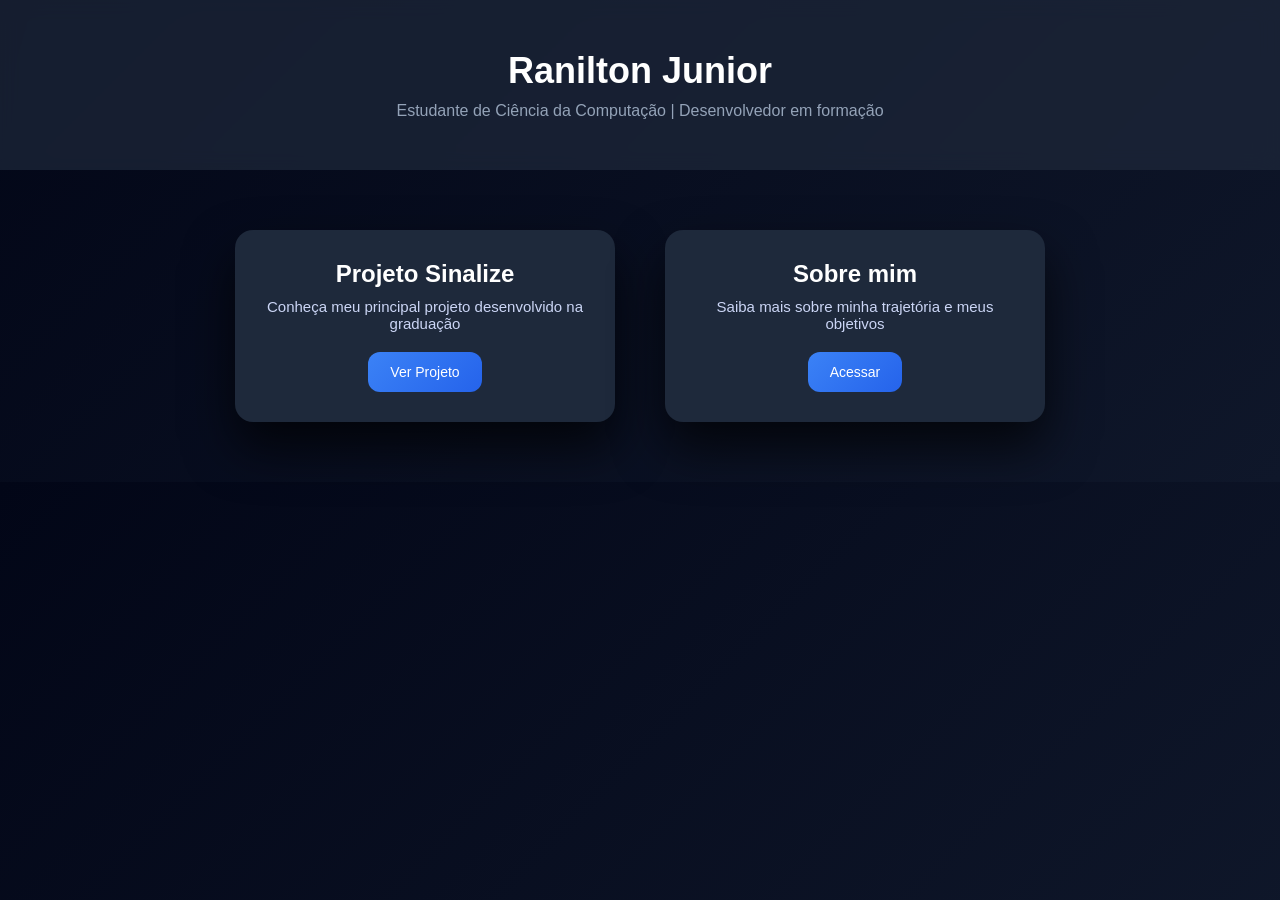
<file: index.html>
<!DOCTYPE html>
<html lang="pt-br">
<head>
    <meta charset="UTF-8">
    <meta name="viewport" content="width=device-width, initial-scale=1.0">
    <title>Ranilton</title>

    <link rel="stylesheet" href="assets/css/style.css">
</head>
<body>

<header>
    <h1>Ranilton Junior</h1>
    <p>Estudante de Ciência da Computação | Desenvolvedor em formação</p>
</header>

<main class="container">

    <div class="card">
        <h2>Projeto Sinalize</h2>
        <p>Conheça meu principal projeto desenvolvido na graduação</p>

        <button onclick="irPara('portfolio.html')">
            Ver Projeto
        </button>
    </div>

    <div class="card">
        <h2>Sobre mim</h2>
        <p>Saiba mais sobre minha trajetória e meus objetivos</p>

        <button onclick="irPara('sobre.html')">
            Acessar
        </button>
    </div>

</main>

<script src="assets/js/script.js"></script>
</body>
</html>
</file>
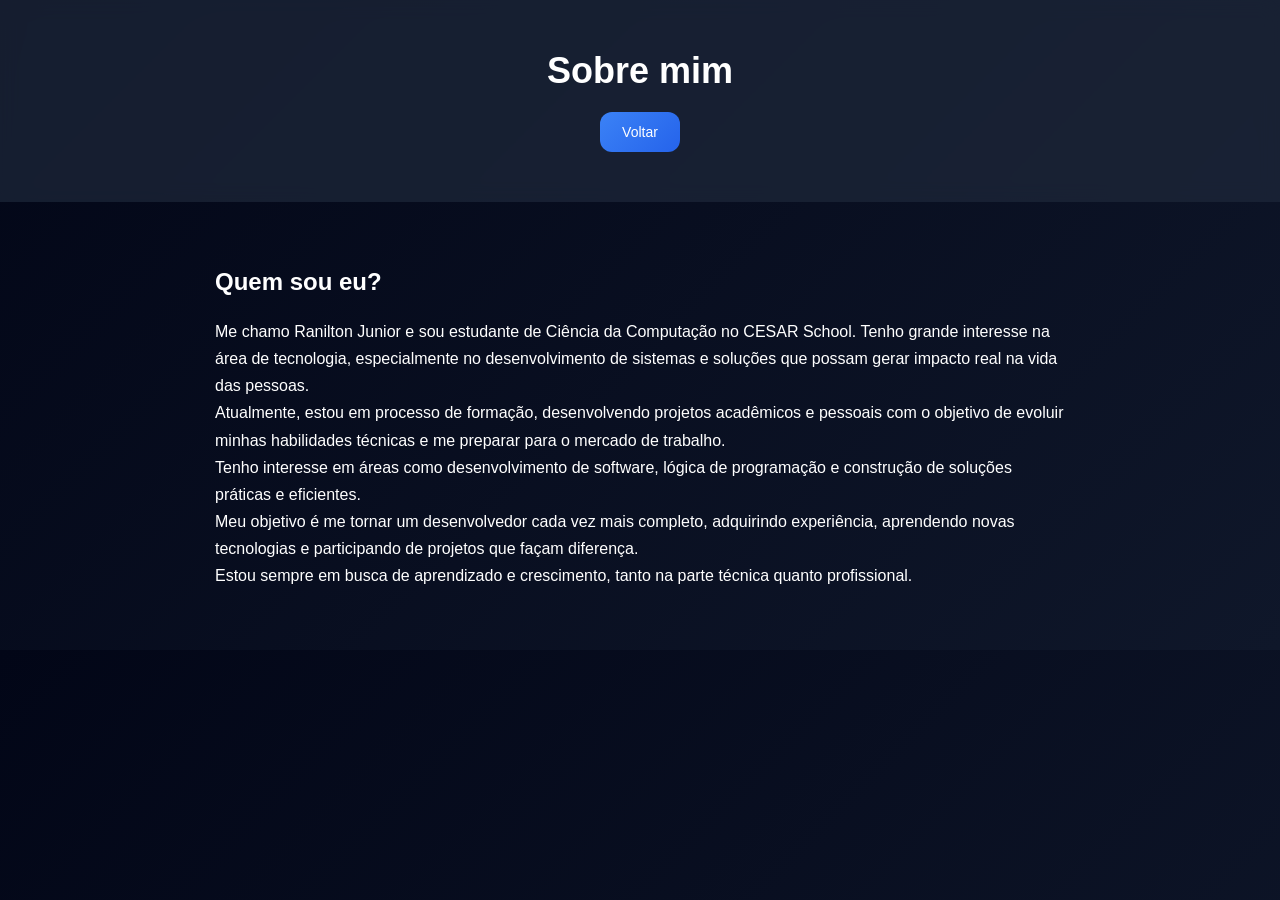
<file: sobre.html>
<!DOCTYPE html>
<html lang="pt-br">
<head>
    <meta charset="UTF-8">
    <meta name="viewport" content="width=device-width, initial-scale=1.0">
    <title>Sobre mim</title>

    <link rel="stylesheet" href="assets/css/style.css">
</head>
<body>

<header>
    <h1>Sobre mim</h1>
    <button onclick="irPara('index.html')">Voltar</button>
</header>

<main class="container">

    <div class="texto">
        <h2>Quem sou eu?</h2>

        <p>
            Me chamo Ranilton Junior e sou estudante de Ciência da Computação no CESAR School.
            Tenho grande interesse na área de tecnologia, especialmente no desenvolvimento de sistemas
            e soluções que possam gerar impacto real na vida das pessoas.
        </p>

        <p>
            Atualmente, estou em processo de formação, desenvolvendo projetos acadêmicos e pessoais
            com o objetivo de evoluir minhas habilidades técnicas e me preparar para o mercado de trabalho.
        </p>

        <p>
            Tenho interesse em áreas como desenvolvimento de software, lógica de programação
            e construção de soluções práticas e eficientes.
        </p>

        <p>
            Meu objetivo é me tornar um desenvolvedor cada vez mais completo, adquirindo experiência,
            aprendendo novas tecnologias e participando de projetos que façam diferença.
        </p>

        <p>
            Estou sempre em busca de aprendizado e crescimento, tanto na parte técnica quanto profissional.
        </p>
    </div>

</main>

<script src="assets/js/script.js"></script>
</body>
</html>
</file>
<file: assets/css/style.css>
* {
    margin: 0;
    padding: 0;
    box-sizing: border-box;
}

body {
    font-family: 'Segoe UI', Arial, sans-serif;
    background: linear-gradient(135deg, #020617, #0f172a);
    color: white;
}

header {
    text-align: center;
    padding: 50px 20px;
    background: rgba(30, 41, 59, 0.7);
    backdrop-filter: blur(10px);
}

header h1 {
    font-size: 36px;
}

header p {
    color: #94a3b8;
    margin-top: 10px;
}

.container {
    display: flex;
    justify-content: center;
    align-items: center;
    flex-wrap: wrap;
    gap: 50px;
    padding: 60px 20px;
}

.card {
    background: #1e293b;
    border-radius: 18px;
    width: 380px;
    padding: 30px;
    text-align: center;

    box-shadow: 0 25px 50px rgba(0,0,0,0.7);
    transition: 0.4s;
}

.card:hover {
    transform: translateY(-10px) scale(1.03);
}

.card img {
    width: 100%;
    border-radius: 14px;
    margin-bottom: 20px;
}

.card h2 {
    font-size: 24px;
    margin-bottom: 10px;
}

.card p {
    color: #cbd5f5;
    font-size: 15px;
}

button {
    margin-top: 20px;
    padding: 12px 22px;
    border: none;
    border-radius: 12px;

    background: linear-gradient(135deg, #3b82f6, #2563eb);
    color: white;
    font-size: 14px;

    cursor: pointer;
    transition: 0.3s;
}

button:hover {
    transform: scale(1.07);
}

.texto {
    max-width: 850px;
    line-height: 1.7;
    font-size: 16px;
}

.texto h2 {
    margin-bottom: 15px;
}
</file>
